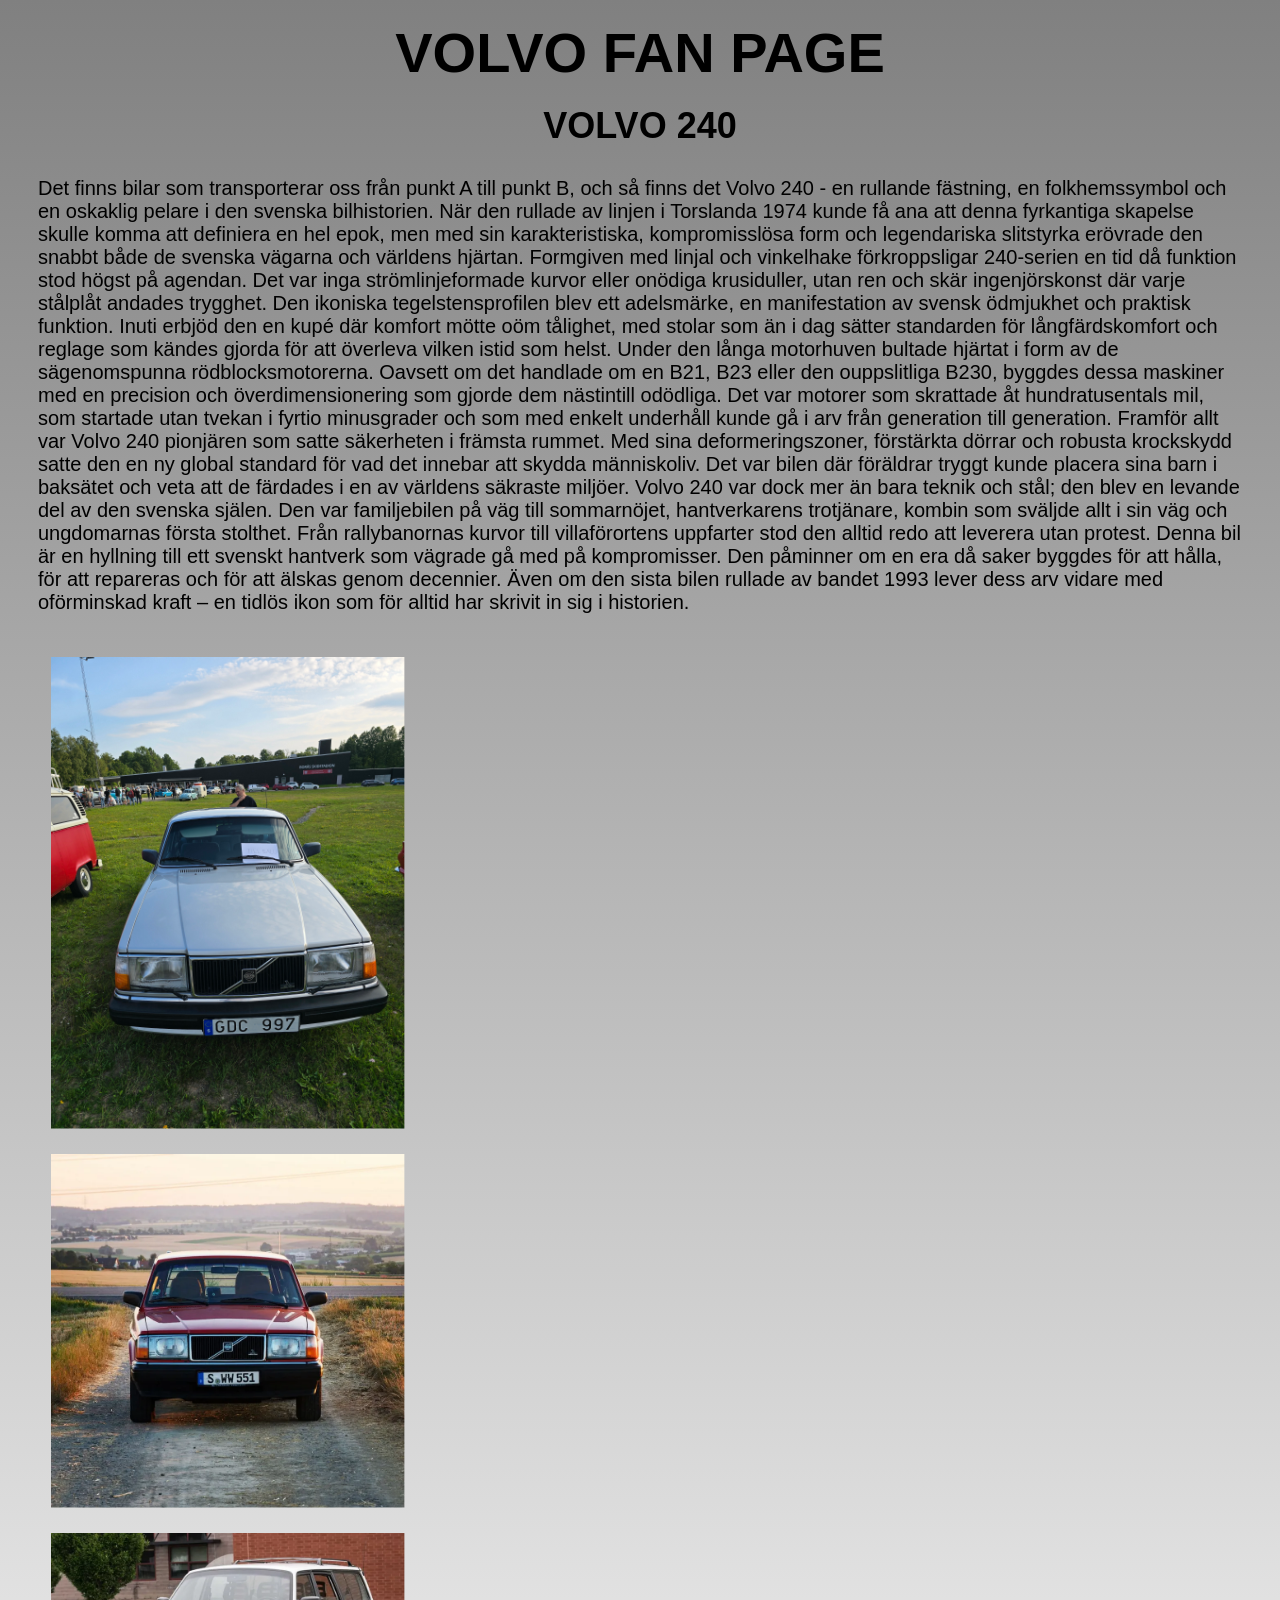
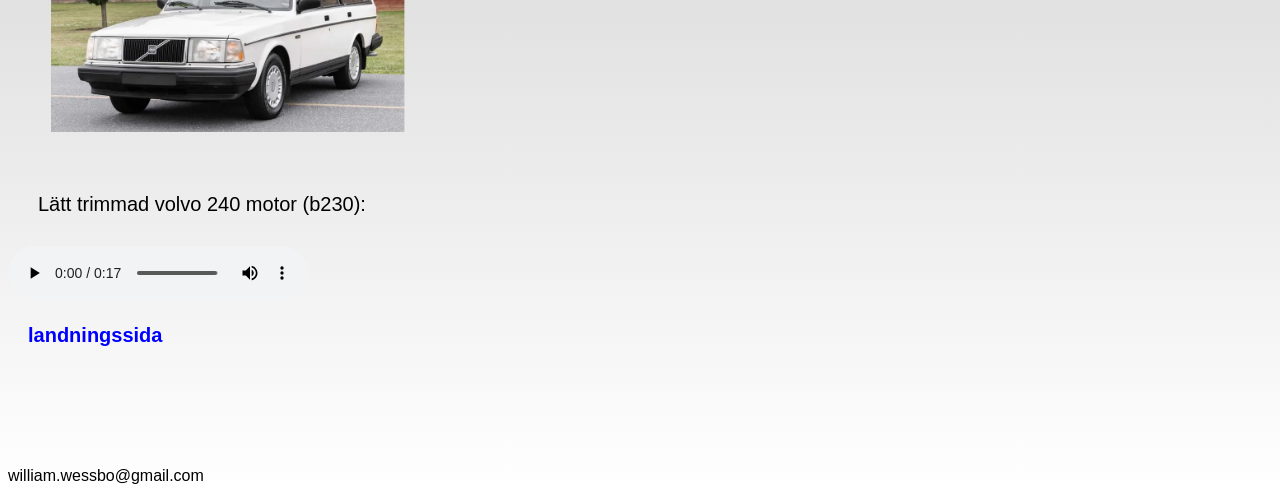
<file: sida1.html>
<!DOCTYPE html>
<html lang="sv">
  <head>
    <meta charset="utf-8">
    <title>Volvo #1 Fan Page</title>
    <link rel="stylesheet" href="mall.css">
    <meta name="viewport" content="width=device-width, initial-scale=1.0">
  </head>
  <body>
       <header><h1>VOLVO FAN PAGE</h1></header>
    <header><h2>VOLVO 240</h2></header>
    <main><p>Det finns bilar som transporterar oss från punkt A till punkt B, och så finns det Volvo 240 - en rullande fästning, en folkhemssymbol och en oskaklig pelare i den svenska bilhistorien. När den rullade av linjen i Torslanda 1974 kunde få ana att denna fyrkantiga skapelse skulle komma att definiera en hel epok, men med sin karakteristiska, kompromisslösa form och legendariska slitstyrka erövrade den snabbt både de svenska vägarna och världens hjärtan. Formgiven med linjal och vinkelhake förkroppsligar 240-serien en tid då funktion stod högst på agendan. Det var inga strömlinjeformade kurvor eller onödiga krusiduller, utan ren och skär ingenjörskonst där varje stålplåt andades trygghet. Den ikoniska tegelstensprofilen blev ett adelsmärke, en manifestation av svensk ödmjukhet och praktisk funktion. Inuti erbjöd den en kupé där komfort mötte oöm tålighet, med stolar som än i dag sätter standarden för långfärdskomfort och reglage som kändes gjorda för att överleva vilken istid som helst. Under den långa motorhuven bultade hjärtat i form av de sägenomspunna rödblocksmotorerna. Oavsett om det handlade om en B21, B23 eller den ouppslitliga B230, byggdes dessa maskiner med en precision och överdimensionering som gjorde dem nästintill odödliga. Det var motorer som skrattade åt hundratusentals mil, som startade utan tvekan i fyrtio minusgrader och som med enkelt underhåll kunde gå i arv från generation till generation. Framför allt var Volvo 240 pionjären som satte säkerheten i främsta rummet. Med sina deformeringszoner, förstärkta dörrar och robusta krockskydd satte den en ny global standard för vad det innebar att skydda människoliv. Det var bilen där föräldrar tryggt kunde placera sina barn i baksätet och veta att de färdades i en av världens säkraste miljöer. Volvo 240 var dock mer än bara teknik och stål; den blev en levande del av den svenska själen. Den var familjebilen på väg till sommarnöjet, hantverkarens trotjänare, kombin som sväljde allt i sin väg och ungdomarnas första stolthet. Från rallybanornas kurvor till villaförortens uppfarter stod den alltid redo att leverera utan protest. Denna bil är en hyllning till ett svenskt hantverk som vägrade gå med på kompromisser. Den påminner om en era då saker byggdes för att hålla, för att repareras och för att älskas genom decennier. Även om den sista bilen rullade av bandet 1993 lever dess arv vidare med oförminskad kraft – en tidlös ikon som för alltid har skrivit in sig i historien.</p></main>
    <div class="bilder">
      <img src="egen240.jpg" alt="egen bild jag har tagit"> <img src="volvo240.webp" alt="volvo 240"> <img src="volvo245.webp" alt="volvo 245"> 
    </div>
    <br>
    <p> Lätt trimmad volvo 240 motor (b230):  </p>
    <audio controls>  <source src="b230.mp3" type="audio/mpeg">  </audio>
    <h3><a href="index.html">landningssida</a></h3>
    <footer>william.wessbo@gmail.com</footer>
  </body>
</html>
</file>
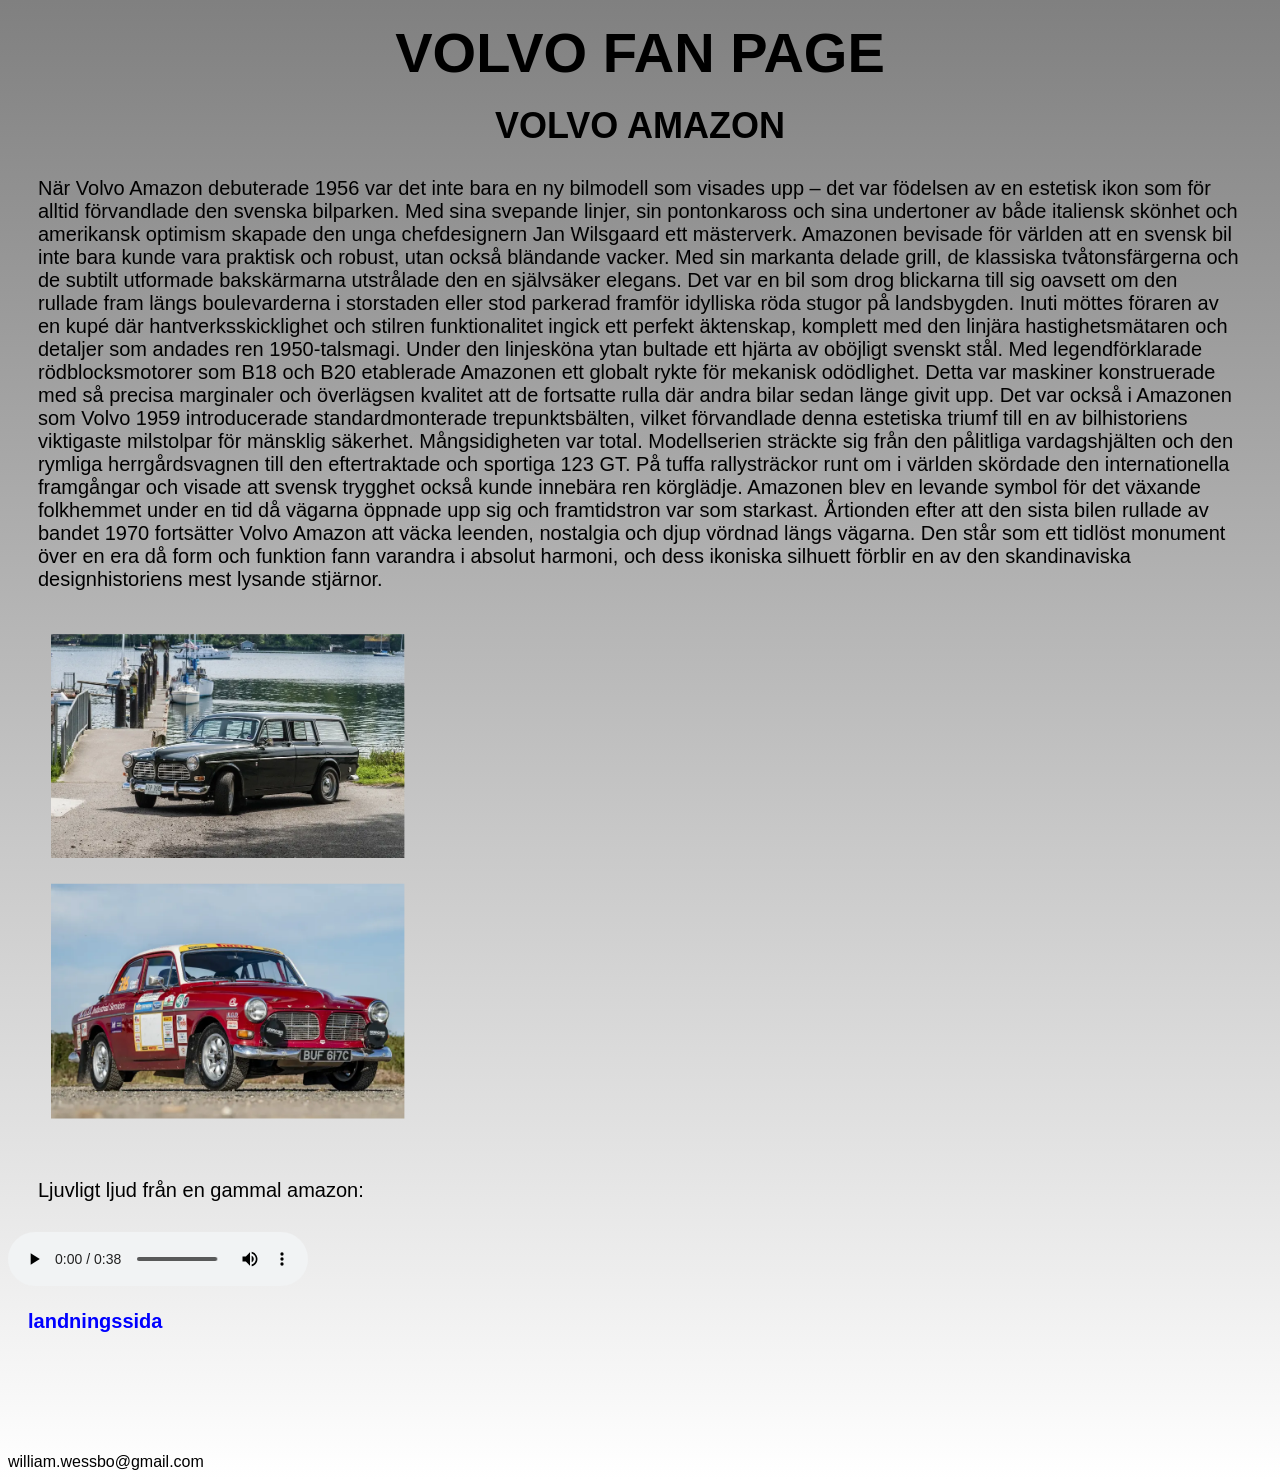
<file: sida2.html>
<!DOCTYPE html>
<html lang="sv">
  <head>
    <meta charset="utf-8">
    <title>Volvo #1 Fan Page</title>
    <link rel="stylesheet" href="mall.css">
    <meta name="viewport" content="width=device-width, initial-scale=1.0">
  </head>
  <body>
    <header><h1>VOLVO FAN PAGE</h1></header>
    <header><h2>VOLVO AMAZON</h2></header>
    <main><p>När Volvo Amazon debuterade 1956 var det inte bara en ny bilmodell som visades upp – det var födelsen av en estetisk ikon som för alltid förvandlade den svenska bilparken. Med sina svepande linjer, sin pontonkaross och sina undertoner av både italiensk skönhet och amerikansk optimism skapade den unga chefdesignern Jan Wilsgaard ett mästerverk. Amazonen bevisade för världen att en svensk bil inte bara kunde vara praktisk och robust, utan också bländande vacker. Med sin markanta delade grill, de klassiska tvåtonsfärgerna och de subtilt utformade bakskärmarna utstrålade den en självsäker elegans. Det var en bil som drog blickarna till sig oavsett om den rullade fram längs boulevarderna i storstaden eller stod parkerad framför idylliska röda stugor på landsbygden. Inuti möttes föraren av en kupé där hantverksskicklighet och stilren funktionalitet ingick ett perfekt äktenskap, komplett med den linjära hastighetsmätaren och detaljer som andades ren 1950-talsmagi. Under den linjesköna ytan bultade ett hjärta av oböjligt svenskt stål. Med legendförklarade rödblocksmotorer som B18 och B20 etablerade Amazonen ett globalt rykte för mekanisk odödlighet. Detta var maskiner konstruerade med så precisa marginaler och överlägsen kvalitet att de fortsatte rulla där andra bilar sedan länge givit upp. Det var också i Amazonen som Volvo 1959 introducerade standardmonterade trepunktsbälten, vilket förvandlade denna estetiska triumf till en av bilhistoriens viktigaste milstolpar för mänsklig säkerhet. Mångsidigheten var total. Modellserien sträckte sig från den pålitliga vardagshjälten och den rymliga herrgårdsvagnen till den eftertraktade och sportiga 123 GT. På tuffa rallysträckor runt om i världen skördade den internationella framgångar och visade att svensk trygghet också kunde innebära ren körglädje. Amazonen blev en levande symbol för det växande folkhemmet under en tid då vägarna öppnade upp sig och framtidstron var som starkast. Årtionden efter att den sista bilen rullade av bandet 1970 fortsätter Volvo Amazon att väcka leenden, nostalgia och djup vördnad längs vägarna. Den står som ett tidlöst monument över en era då form och funktion fann varandra i absolut harmoni, och dess ikoniska silhuett förblir en av den skandinaviska designhistoriens mest lysande stjärnor.</p></main>
    <div class="bilder">
      <img src="amazon1.webp" alt="vanlig amazon">
      <img src="amazonrally.webp" alt="amazonrally">
    </div>
    <br>
    <p> Ljuvligt ljud från en gammal amazon:  </p>
    <audio controls>  <source src="b18.mp3" type="audio/mpeg">  </audio>
    <h3><a href="index.html">landningssida</a></h3>
    <footer>william.wessbo@gmail.com</footer>
  </body>
</html>
</file>
<file: mall.css>
* {
    box-sizing: border-box;
}

body {
    font-family:arial;
    background-image: linear-gradient(to bottom, gray, white);
}

h1 {
    color:black ;
    font-size:56px;
    text-align: center;
    margin: 20px;
}

h2 {
    color:black;
    font-size:36px;
    text-align: center;
    margin: 20px;
}

h3 {
    font-size:20px;
    text-align: left;
    margin: 20px;
}


p {
    font-size:20px;
    color: black;
    text-align: left;
    margin:30px;
    
}

a {
  color: blue;
  font-weight: bold;
  text-decoration: none;
}

a:hover {
  text-decoration: underline;
}


footer {
    vertical-align: text-bottom;
    padding-top: 100px;
}

img {
    margin-left: 30px;
    margin-right: 10px;
    border-radius:12px;
    width:30%;
    height:auto;
    padding: 1%;
}

img:hover {
  box-shadow: 0 0 10px 5px rgba(0, 30, 250, 0.8);
}

@media(max-width: 1350px) {
    img {
    display: flex;
    flex-direction: column;
    gap: 20px;
    width: 30%;
    object-fit: cover;
    }
}
</file>
